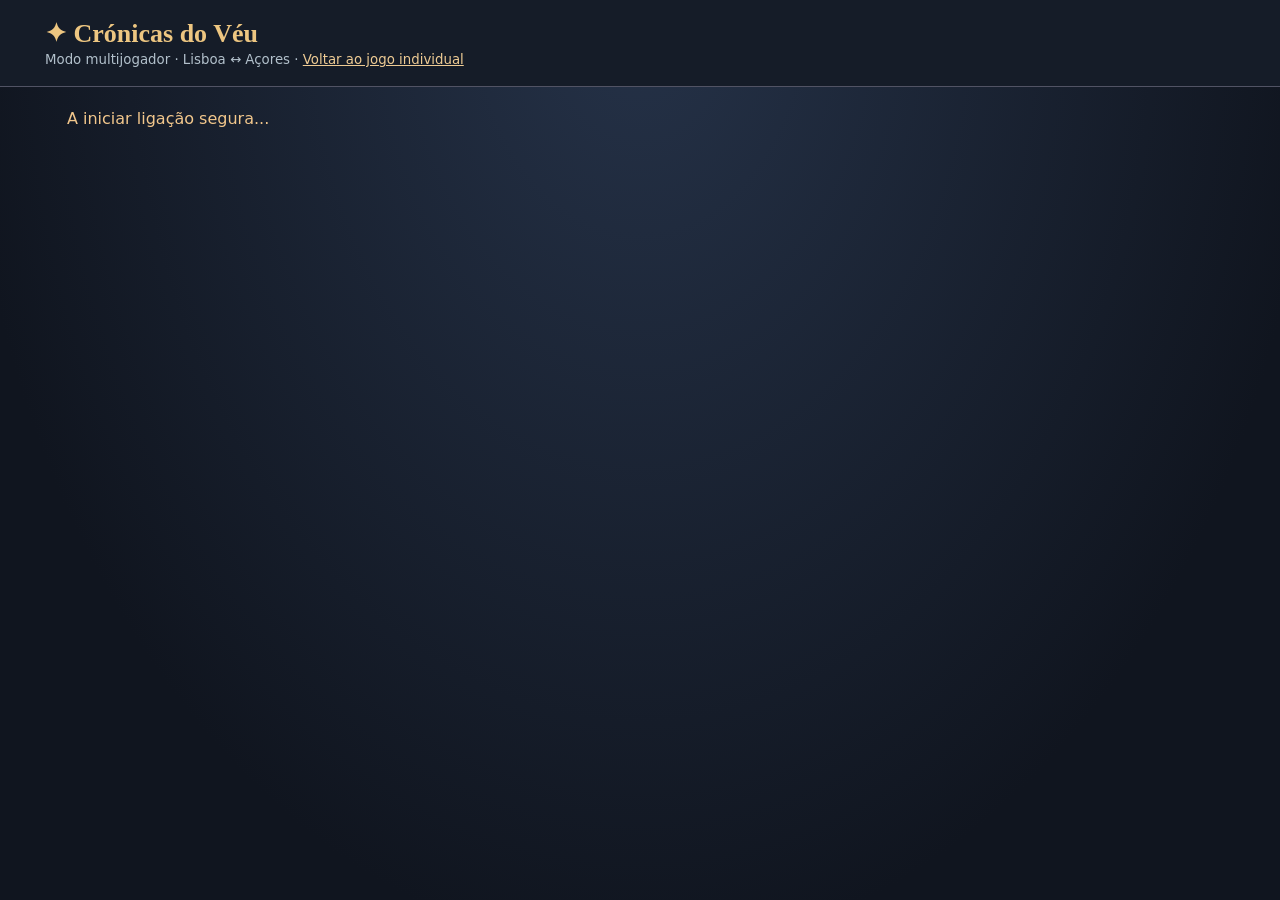
<file: public/multijogador.html>
<!doctype html>
<html lang="pt-PT"><head><meta charset="utf-8"><meta name="viewport" content="width=device-width,initial-scale=1">
<title>Crónicas do Véu — Multijogador</title>
<style>
:root{color-scheme:dark;font-family:system-ui,sans-serif;background:#10151f;color:#f2e9d9}
*{box-sizing:border-box}body{margin:0;background:radial-gradient(ellipse at top,#253248,#10151f 75%);min-height:100vh}
header{padding:18px max(18px,calc((100vw - 1190px)/2));border-bottom:1px solid #515364;background:#151c28}
h1{margin:0;font:700 26px Georgia,serif;color:#edc681}header small{color:#b2c0cb}
main{max-width:1190px;margin:auto;padding:22px;display:grid;gap:17px}
h2{font:700 22px Georgia,serif;color:#e9c481;margin:0 0 12px}
p{line-height:1.6}a{color:#eecb94}
section{background:#1b2532;border:1px solid #36485e;border-radius:14px;padding:20px}
input,textarea{border:1px solid #4e6076;border-radius:8px;background:#0b1520;color:#fff;padding:11px;font:15px system-ui;min-width:0;width:100%}
label{display:block;font-size:13px;color:#b7c5d4;margin:8px 0}
button{border:1px solid #b68e4d;background:#b68e4d;color:#141619;padding:10px 15px;border-radius:8px;font-weight:700;cursor:pointer}button.secondary{background:transparent;color:#e9c481}
button:disabled{opacity:.5;cursor:wait}.row{display:flex;gap:10px;flex-wrap:wrap;align-items:center}.row>*{flex:1}.row>button{flex:0 0 auto}
.grid{display:grid;grid-template-columns:310px 1fr;gap:17px}
.messages{height:54vh;min-height:300px;overflow:auto;border:1px solid #405068;border-radius:10px;padding:12px;background:#121d2a}
.msg{background:#253446;border:1px solid #40536a;padding:12px;border-radius:9px;margin:10px 0;white-space:pre-wrap;line-height:1.6;overflow-wrap:anywhere}.msg.gm{border-color:#9d774a;background:#2b2b32}
.who{color:#eec78b;font-size:12px;font-weight:700;margin-bottom:6px}.muted{color:#b4c2d1;font-size:13px}#status{color:#f2c78c;min-height:24px}
[hidden]{display:none!important} .bar{display:flex;align-items:center;justify-content:space-between;gap:12px;flex-wrap:wrap}
@media(max-width:770px){.grid{grid-template-columns:1fr}.messages{height:42vh}main{padding:12px}section{padding:15px}}
#roomArt{width:100%;max-height:360px;object-fit:cover;display:none;border-radius:9px;border:1px solid #60758b}#roomArtNote{color:#afc4d7;font-size:12px;padding:8px 0} </style></head>
<body><header><h1>✦ Crónicas do Véu</h1><small>Modo multijogador · Lisboa ↔ Açores · <a href="/">Voltar ao jogo individual</a></small></header>
<main>
<div id="status" role="status">A iniciar ligação segura...</div>
<section id="authSection" hidden>
<h2>Entrar no jogo</h2><p class="muted">Cada jogador utiliza o seu próprio email. Na primeira utilização, seleciona Criar conta e confirma o email enviado pelo Supabase.</p>
<label>Email<input id="email" type="email" autocomplete="email" placeholder="email@exemplo.pt"></label>
<label>Palavra-passe<input id="password" type="password" autocomplete="current-password" minlength="12"></label>
<div class="row"><button id="loginBtn">Entrar</button><button class="secondary" id="signupBtn">Criar conta</button></div>
</section>
<div id="appSection" hidden>
<section class="bar"><div>Ligado como <strong id="userLabel"></strong></div><button class="secondary" id="logoutBtn">Terminar sessão</button></section>
<section id="lobbySection">
<h2>1. Escolher personagem</h2>
<p class="muted">A tua personagem pertence à tua conta, e não à sala. Pode participar em várias campanhas.</p>
<label>Personagem existente<select id="profileSelect"><option value="">Nova personagem</option></select></label>
<div class="row">
<label>Nome<input id="profileName" maxlength="80" value="Mendreas"></label>
<label>Espécie<select id="profileRace"><option>Elfo</option><option>Humano</option><option>Anão</option><option>Halfling</option><option>Draconato</option><option>Gnomo</option><option>Golias</option><option>Orc</option><option>Tiefling</option></select></label>
</div>
<div class="row">
<label>Classe<select id="profileClass"><option>Wizard</option><option>Fighter</option><option>Rogue</option><option>Cleric</option><option>Bard</option><option>Druid</option><option>Ranger</option><option>Paladin</option><option>Warlock</option><option>Monk</option><option>Sorcerer</option><option>Barbarian</option></select></label>
<label>Nível<input id="profileLevel" type="number" min="1" max="20" value="1"></label>
</div>
<p class="muted">Esta é a ficha básica da versão de testes; atributos completos e progressão SRD ficam para a próxima iteração.</p>
<button id="profileSave">Guardar personagem</button>
<hr style="border:0;border-top:1px solid #48566b;margin:22px 0">
<h2>2. Escolher campanha e sala</h2><p class="muted">A tua sessão Supabase permite jogar sem código adicional. Cria uma sala e partilha apenas o convite com a tua filha.</p>
<label>Campanha<select id="campaignChoice">
<option value="veu">O Limiar do Véu — ruínas e mistério</option>
<option value="farol">O Farol de Cinzabruma — intriga costeira</option>
<option value="estrelas">As Chaves das Estrelas — observatório perdido</option>
</select></label>
<label>O teu nome no jogo<input id="displayName" maxlength="60" placeholder="Mendreas"></label>
<div class="row"><input id="roomTitle" maxlength="120" value="Aventura de Lisboa e Açores" aria-label="Título da aventura"><button id="createBtn">Criar aventura</button></div>
<div class="row" style="margin-top:12px"><input id="inviteInput" maxlength="12" placeholder="Código de convite" aria-label="Código de convite"><button id="joinBtn" class="secondary">Entrar por convite</button></div>
<div id="roomsList"></div>
</section>
<div id="roomSection" hidden>
<section><div class="bar"><div><h2 id="roomTitleView">Aventura</h2><div class="muted">Convite: <strong id="inviteView"></strong> <button class="secondary" id="copyBtn">Copiar</button></div></div><button class="secondary" id="leaveBtn">Ver outras salas</button></div></section>
<section id="turnPanel">
<div class="bar"><div><h2 id="turnHeading">Sala de espera</h2><p id="turnSummary" class="muted">À espera dos participantes…</p></div><button id="startBtn" hidden>Iniciar aventura</button></div>
<div id="turnParticipants" class="muted"></div>
<div id="myActionPanel" hidden><p class="muted">A tua decisão neste turno:</p><p id="myActionText"></p></div>
</section>
<div class="grid">
<section><h2>A tua personagem</h2>
<label>Nome<input id="charName" maxlength="80" value="Mendreas"></label>
<label>Raça<input id="charRace" maxlength="80" value="Elfo"></label>
<label>Classe<input id="charClass" maxlength="80" value="Mago"></label>
<label>Nível<input id="charLevel" type="number" min="1" max="20" value="1"></label>
<label>Pontos de vida<input id="charHp" type="number" min="0" max="999" value="8"></label>
<label>Equipamento e notas<textarea id="charNotes" rows="4">Cajado e livro de feitiços</textarea></label>
<button id="charSave">Guardar ficha</button>
<hr style="border:0;border-top:1px solid #405068;margin:20px 0">
<h2>Participantes</h2><div id="playersList" class="muted"></div><h2>Companheiros IA</h2><div id="companionsList" class="muted"></div>
</section>
<section><div class="bar"><h2>História partilhada</h2><button class="secondary" id="refreshBtn">Atualizar</button></div><img id="roomArt" alt="Ilustração guardada do local atual"><div id="roomArtNote" aria-live="polite">A primeira imagem será criada automaticamente quando o Mestre apresentar a cena.</div>
<div id="messages" class="messages"></div>
<label>A tua ação<textarea id="action" rows="3" placeholder="Examino a passagem com atenção..."></textarea></label>
<div class="row"><button id="sendBtn">Confirmar decisão</button><button id="gmBtn" class="secondary" hidden>🐉 Resolver turno agora</button></div>
<p class="muted">Cada jogador decide quando puder. O jogo aguarda por todos e só então o Mestre IA resolve o turno. Podes alterar a tua decisão até o Mestre começar. Não precisam de estar online ao mesmo tempo. Uma resolução usa créditos da OpenAI.</p>
</section></div>
</div>
</div>
</main>
<script type="module">
import {createClient} from 'https://esm.sh/@supabase/supabase-js@2.49.8';
const $=id=>document.getElementById(id);
let sb,user,room,channel,knownMessages=[],players=[],isHost=false;
let turn=null,turnMembers=[],myAction=null,turnBusy=false,autoAttempt=-1;
const campaignIntros={veu:'Aventura original nas ruínas de Blackwood e o Véu antigo.',farol:'Aventura original sobre o farol apagado e os navios desaparecidos de Cinzabruma.',estrelas:'Aventura original no observatório de Serath e mapas de um céu impossível.'};
let pollHandle=null,artBusy=false,lastSceneUrl='',lastSceneMessage='';
let profiles=[],selectedProfile=null;
const status=m=>$('status').textContent=m;

function show(id,yes){$(id).hidden=!yes}
function err(e){status('Erro: '+(e?.message||String(e)))}
async function query(p){if(p.error)throw p.error;return p.data}
function setBusy(button,yes){$(button).disabled=yes}
async function init(){
 const r=await fetch('/.netlify/functions/game-config');const cfg=await r.json();if(!r.ok)throw Error(cfg.error||'Falta configurar o Supabase');
 sb=createClient(cfg.url,cfg.key,{auth:{persistSession:true,autoRefreshToken:true}});
 sb.auth.onAuthStateChange((_event,session)=>{if(session?.user?.id!==user?.id){user=session?.user||null;void updateAuth()}});
 const {data:{session}}=await sb.auth.getSession();user=session?.user||null;await updateAuth();
}
async function updateAuth(){show('authSection',!user);show('appSection',!!user);if(!user){room=null;status('Inicia sessão para jogar.');return}
 $('userLabel').textContent=user.email;await showLobby();status('Sessão iniciada.')}
$('loginBtn').onclick=async()=>{setBusy('loginBtn',true);try{await query(await sb.auth.signInWithPassword({email:$('email').value.trim(),password:$('password').value}));status('Sessão iniciada.')}catch(e){err(e)}finally{setBusy('loginBtn',false)}};
$('signupBtn').onclick=async()=>{setBusy('signupBtn',true);try{let x=await query(await sb.auth.signUp({email:$('email').value.trim(),password:$('password').value,options:{emailRedirectTo:location.origin+'/multijogador.html'}}));status(x.session?'Conta criada.':'Consulta o teu email e confirma o registo antes de entrar.')}catch(e){err(e)}finally{setBusy('signupBtn',false)}};
$('logoutBtn').onclick=async()=>{await leaveRoom();await sb.auth.signOut();};
async function showLobby(){show('lobbySection',true);show('roomSection',false);await loadProfiles();
 const data=await query(await sb.from('game_rooms').select('id,title,invite_code,owner_id').order('created_at',{ascending:false}));const dest=$('roomsList');dest.replaceChildren();
 const title=document.createElement('h3');title.textContent='As tuas salas';dest.append(title);
 if(!data.length){const p=document.createElement('p');p.className='muted';p.textContent='Ainda não participas em nenhuma sala.';dest.append(p)}
 for(const r of data){const b=document.createElement('button');b.className='secondary';b.style.margin='5px';b.textContent=r.title;b.onclick=()=>openRoom(r.id);dest.append(b)}
}
async function loadProfiles(){
 if(!sb||!user)return;
 profiles=await query(await sb.from('game_profiles').select('id,name,sheet').order('updated_at',{ascending:false}));
 const sel=$('profileSelect');const prev=selectedProfile?.id||localStorage.getItem('cv-profile-'+user.id)||'';
 sel.replaceChildren();
 const empty=document.createElement('option');empty.value='';empty.textContent='Criar nova personagem';sel.append(empty);
 for(const profile of profiles){const o=document.createElement('option');o.value=profile.id;o.textContent=profile.name+' · nível '+(profile.sheet?.nivel||1);sel.append(o)}
 const match=profiles.find(p=>p.id===prev)||profiles[0]||null;
 sel.value=match?.id||'';selectedProfile=match;showProfileForm(match);
}
function showProfileForm(profile){
 $('profileName').value=profile?.name||'Mendreas';
 $('profileRace').value=profile?.sheet?.raca||'Elfo';
 $('profileClass').value=profile?.sheet?.classe||'Wizard';
 $('profileLevel').value=profile?.sheet?.nivel||1;
}
$('profileSelect').onchange=()=>{
 selectedProfile=profiles.find(p=>p.id===$('profileSelect').value)||null;
 showProfileForm(selectedProfile);
};
$('profileSave').onclick=async()=>{
 setBusy('profileSave',true);
 try{
  const name=$('profileName').value.trim();
  if(!name)throw Error('Escreve um nome para a personagem.');
  const profileId=selectedProfile?.id||crypto.randomUUID();
  const sheet={...(selectedProfile?.sheet||{}),raca:$('profileRace').value,classe:$('profileClass').value,
   nivel:Number($('profileLevel').value),pv:selectedProfile?.sheet?.pv||8};
  await query(await sb.from('game_profiles').upsert({id:profileId,owner_id:user.id,name,sheet,updated_at:new Date().toISOString()}));
  localStorage.setItem('cv-profile-'+user.id,profileId);
  await loadProfiles();status('Personagem guardada. Já podes escolher uma campanha ou sala.');
 }catch(e){err(e)}finally{setBusy('profileSave',false)}
};
function requireProfile(){
 if(!selectedProfile)throw Error('Primeiro guarda uma personagem e seleciona-a na lista.');
 return selectedProfile;
}
async function connectProfileToRoom(roomId){
 const profile=requireProfile();
 const existing=await query(await sb.from('game_characters').select('id').eq('room_id',roomId).eq('user_id',user.id).maybeSingle());
 if(!existing)await query(await sb.from('game_characters').insert({room_id:roomId,user_id:user.id,profile_id:profile.id,name:profile.name,sheet:profile.sheet}));
}
function name(){const n=$('displayName').value.trim();if(n.length<1||n.length>60)throw Error('Escreve o teu nome de jogador (até 60 caracteres).');return n}
$('createBtn').onclick=async()=>{setBusy('createBtn',true);try{requireProfile();const id=await query(await sb.rpc('create_campaign_room',{p_title:$('roomTitle').value.trim(),p_player_name:name(),p_campaign_id:$('campaignChoice').value,p_campaign_intro:campaignIntros[$('campaignChoice').value]}));await connectProfileToRoom(id);await openRoom(id)}catch(e){err(e)}finally{setBusy('createBtn',false)}};
$('joinBtn').onclick=async()=>{setBusy('joinBtn',true);try{requireProfile();const id=await query(await sb.rpc('join_game_room',{p_invite_code:$('inviteInput').value.trim().toUpperCase(),p_player_name:name()}));await connectProfileToRoom(id);await openRoom(id)}catch(e){err(e)}finally{setBusy('joinBtn',false)}};
async function openRoom(id){
 await leaveRoom();const data=await query(await sb.from('game_rooms').select('*').eq('id',id).single());room=data;isHost=data.owner_id===user.id;
 $('roomTitleView').textContent=data.title+' · '+({veu:'O Limiar do Véu',farol:'O Farol de Cinzabruma',estrelas:'As Chaves das Estrelas'}[data.campaign_id]||'Campanha');$('inviteView').textContent=data.invite_code;show('lobbySection',false);show('roomSection',true);show('gmBtn',isHost);
 const chars=await query(await sb.from('game_characters').select('*').eq('room_id',id).eq('user_id',user.id).maybeSingle());
 if(chars){const sh=chars.sheet||{};$('charName').value=chars.name;$('charRace').value=sh.raca||'';$('charClass').value=sh.classe||'';$('charLevel').value=sh.nivel||1;$('charHp').value=sh.pv??8;$('charNotes').value=sh.equipamento||''}
 await refresh();
 channel=sb.channel('room-'+id)
 .on('postgres_changes',{event:'INSERT',schema:'public',table:'game_messages',filter:'room_id=eq.'+id},()=>{void refresh().catch(err)})
 .on('postgres_changes',{event:'*',schema:'public',table:'game_turns',filter:'room_id=eq.'+id},()=>{void refresh().catch(err)})
 .on('postgres_changes',{event:'*',schema:'public',table:'game_turn_members',filter:'room_id=eq.'+id},()=>{void refresh().catch(err)})
 .subscribe();
 if(pollHandle)clearInterval(pollHandle);
 pollHandle=setInterval(()=>{if(room?.id===id&&!turnBusy)void refresh().catch(err)},15000);
 status('Sala aberta. Os jogadores podem entrar em momentos diferentes.');
}
async function leaveRoom(){
 if(pollHandle){clearInterval(pollHandle);pollHandle=null}
 if(channel&&sb){await sb.removeChannel(channel);channel=null}
 room=null;turn=null;autoAttempt=-1;lastSceneUrl='';lastSceneMessage='';
 $('roomArt').style.display='none';
}
$('leaveBtn').onclick=async()=>{await leaveRoom();await showLobby()};
$('copyBtn').onclick=async()=>{try{await navigator.clipboard.writeText(room.invite_code);status('Código de convite copiado.')}catch(e){err(e)}};
$('charSave').onclick=async()=>{if(!room)return;setBusy('charSave',true);try{
 const sheet={raca:$('charRace').value,classe:$('charClass').value,nivel:Number($('charLevel').value),pv:Number($('charHp').value),equipamento:$('charNotes').value};
 const row={room_id:room.id,user_id:user.id,profile_id:selectedProfile?.id||null,name:$('charName').value.trim(),sheet,updated_at:new Date().toISOString()};
 await query(await sb.from('game_characters').upsert(row,{onConflict:'room_id,user_id'}));
 if(row.profile_id)await query(await sb.from('game_profiles').update({name:row.name,sheet,updated_at:row.updated_at}).eq('id',row.profile_id));
 status('Ficha da sala e personagem permanente atualizadas.');
 }catch(e){err(e)}finally{setBusy('charSave',false)}};
async function refresh(){
 if(!room||turnBusy)return;
 const id=room.id;
 const [m,p,t]=await Promise.all([
   sb.from('game_messages').select('id,role,content,author_id,created_at').eq('room_id',id).order('created_at',{ascending:true}).limit(250),
   sb.from('game_players').select('user_id,display_name').eq('room_id',id),
   sb.from('game_turns').select('*').eq('room_id',id).maybeSingle()
 ]);
 if(room?.id!==id)return;
 knownMessages=await query(m);players=await query(p);turn=await query(t);
 $('playersList').textContent=players.map(x=>x.display_name).join(' · ');
 const companions=await query(await sb.from('game_companions').select('name,archetype').eq('room_id',id));
 $('companionsList').textContent=companions.length?companions.map(x=>x.name+' — '+x.archetype).join(' · '):'Sem companheiros configurados nesta sala.';

 const dest=$('messages');dest.replaceChildren();
 if(!knownMessages.length)dest.textContent='A aventura ainda não começou. Quando todos entrarem, o anfitrião inicia o primeiro turno.';
 for(const msg of knownMessages){
  const div=document.createElement('div');div.className='msg'+(msg.role==='gm'?' gm':'');
  const who=document.createElement('div');who.className='who';
  who.textContent=msg.role==='gm'?'Mestre de Jogo':players.find(p=>p.user_id===msg.author_id)?.display_name||'Jogador';
  const body=document.createElement('div');body.textContent=msg.role==='gm'?msg.content.replace(/\[LOCAL:[a-z0-9-]+\]/gi,'').trim():msg.content;div.append(who,body);dest.append(div)
 }
 dest.scrollTop=dest.scrollHeight;
 const latestGM=[...knownMessages].reverse().find(m=>m.role==='gm');
 if(latestGM&&latestGM.id!==lastSceneMessage){
  lastSceneMessage=latestGM.id;
  lastSceneUrl='';
  $('roomArt').style.display='none';
  $('roomArtNote').textContent='A preparar a ilustração do local…';
 }
 if(latestGM&&!artBusy&&!lastSceneUrl)void refreshSceneArt();
 if(!turn){
  turnMembers=[];myAction=null;
  $('turnHeading').textContent='Sala de espera';
  $('turnSummary').textContent=players.length+' jogador(es) na sala. A aventura começa quando existirem pelo menos 2 e o anfitrião clicar em Iniciar.';
  $('turnParticipants').textContent=players.map(p=>p.display_name).join(' · ')||'Ainda sem participantes';
  show('startBtn',isHost);
  $('startBtn').disabled=players.length<2;
  show('sendBtn',false);show('gmBtn',false);show('myActionPanel',false);
  $('action').disabled=true;
  return;
 }
 const tm=await query(await sb.from('game_turn_members').select('user_id,ready').eq('room_id',id).eq('turn_number',turn.turn_number));
 const mine=await query(await sb.from('game_turn_actions').select('content').eq('room_id',id).eq('turn_number',turn.turn_number).eq('user_id',user.id).maybeSingle());
 if(room?.id!==id)return;
 turnMembers=tm;myAction=mine;
 const allReady=tm.length>=2&&tm.every(x=>x.ready);
 const included=tm.some(x=>x.user_id===user.id);
 $('turnHeading').textContent='Turno '+turn.turn_number+(turn.status==='resolving'?' · Mestre a narrar':' · A recolher decisões');
 $('turnParticipants').textContent=tm.map(x=>(players.find(p=>p.user_id===x.user_id)?.display_name||'Jogador')+' — '+(x.ready?'✓ Decisão confirmada':'⌛ Por decidir')).join('  |  ');
 $('turnSummary').textContent=turn.status==='resolving'?'Todos decidiram. A IA está a produzir a próxima cena.':
  allReady?'Todos confirmaram! A resolver o turno…':
  (tm.filter(x=>x.ready).length+'/'+tm.length+' decisões confirmadas. A história só avança quando todos decidirem.');
 show('startBtn',false);
 show('myActionPanel',!!mine);
 $('myActionText').textContent=mine?.content||'';
 show('sendBtn',included&&turn.status==='collecting');
 $('action').disabled=!included||turn.status!=='collecting';
 $('sendBtn').disabled=turn.status!=='collecting';
 $('sendBtn').textContent=mine?'Alterar a minha decisão':'Confirmar decisão';
 show('gmBtn',allReady&&turn.status==='collecting');
 if(allReady&&turn.status==='collecting'&&autoAttempt!==turn.turn_number){
   autoAttempt=turn.turn_number;
   void resolveTurn(true);
 }
}
$('startBtn').onclick=async()=>{if(!room)return;setBusy('startBtn',true);
 try{await query(await sb.rpc('start_game_turns',{p_room_id:room.id}));await refresh();status('Aventura iniciada. Cada pessoa já pode indicar a sua decisão para o turno 1.')}
 catch(e){err(e)}finally{setBusy('startBtn',false)}
};
$('refreshBtn').onclick=()=>refresh().catch(err);
$('sendBtn').onclick=async()=>{if(!room||!turn)return;
 const content=$('action').value.trim();if(!content){status('Escreve primeiro a tua decisão.');return}
 setBusy('sendBtn',true);
 try{
   await query(await sb.rpc('submit_game_turn',{p_room_id:room.id,p_content:content}));
   $('action').value='';await refresh();
   status('Decisão confirmada. Podes sair: a aventura fica guardada à espera dos restantes.');
 }catch(e){err(e)}finally{setBusy('sendBtn',false)}
};
async function refreshSceneArt(){
 if(!room||artBusy||!knownMessages.some(x=>x.role==='gm'))return;
 const id=room.id;artBusy=true;
 try{
  const token=(await sb.auth.getSession()).data.session?.access_token;
  if(!token){$('roomArtNote').textContent='Inicia sessão para carregar a imagem.';return}
  const res=await fetch('/.netlify/functions/room-art',{
    method:'POST',
    headers:{'Content-Type':'application/json',Authorization:'Bearer '+token},
    body:JSON.stringify({room_id:id})
  });
  const data=await res.json();
  if(!res.ok)throw Error(data.error||'Erro ao obter a ilustração');
  if(room?.id!==id)return;
  if(data.status==='ready'&&data.url){
    lastSceneUrl=data.url;$('roomArt').src=data.url;$('roomArt').style.display='block';
    $('roomArtNote').textContent='Local: '+data.location.replaceAll('-',' ')+' · imagem guardada para futuras visitas';
  }else if(data.status==='pending')$('roomArtNote').textContent='A gerar a ilustração na nuvem. Será partilhada pelos jogadores.';
 }catch(e){$('roomArtNote').textContent='Imagem indisponível neste momento: '+e.message}
 finally{artBusy=false}
}

async function resolveTurn(automatic=false){
 if(!room||!turn||turnBusy)return;
 const roomId=room.id;turnBusy=true;setBusy('gmBtn',true);
 status('Todas as decisões recebidas. O Mestre IA está a resolver o turno...');
 try{
  const token=(await sb.auth.getSession()).data.session?.access_token;
  if(!token)throw Error('Sessão expirada. Volta a entrar.');

  const r=await fetch('/.netlify/functions/room-turn',{
    method:'POST',headers:{'Content-Type':'application/json','Authorization':'Bearer '+token},
    body:JSON.stringify({room_id:roomId})
  });
  const result=await r.json();if(!r.ok)throw Error(result.error||'Falha na narração.');
  status('Turno concluído! A próxima cena já está disponível para todos.');
 }catch(e){if(!automatic)err(e);else status('Não foi possível resolver automaticamente: '+e.message+'. Usa o botão Resolver turno agora para tentar novamente.')}
 finally{turnBusy=false;setBusy('gmBtn',false);if(room?.id===roomId)await refresh().catch(err)}
}
$('gmBtn').onclick=()=>resolveTurn(false);

init().catch(err);
</script>
</body></html>
</file>
